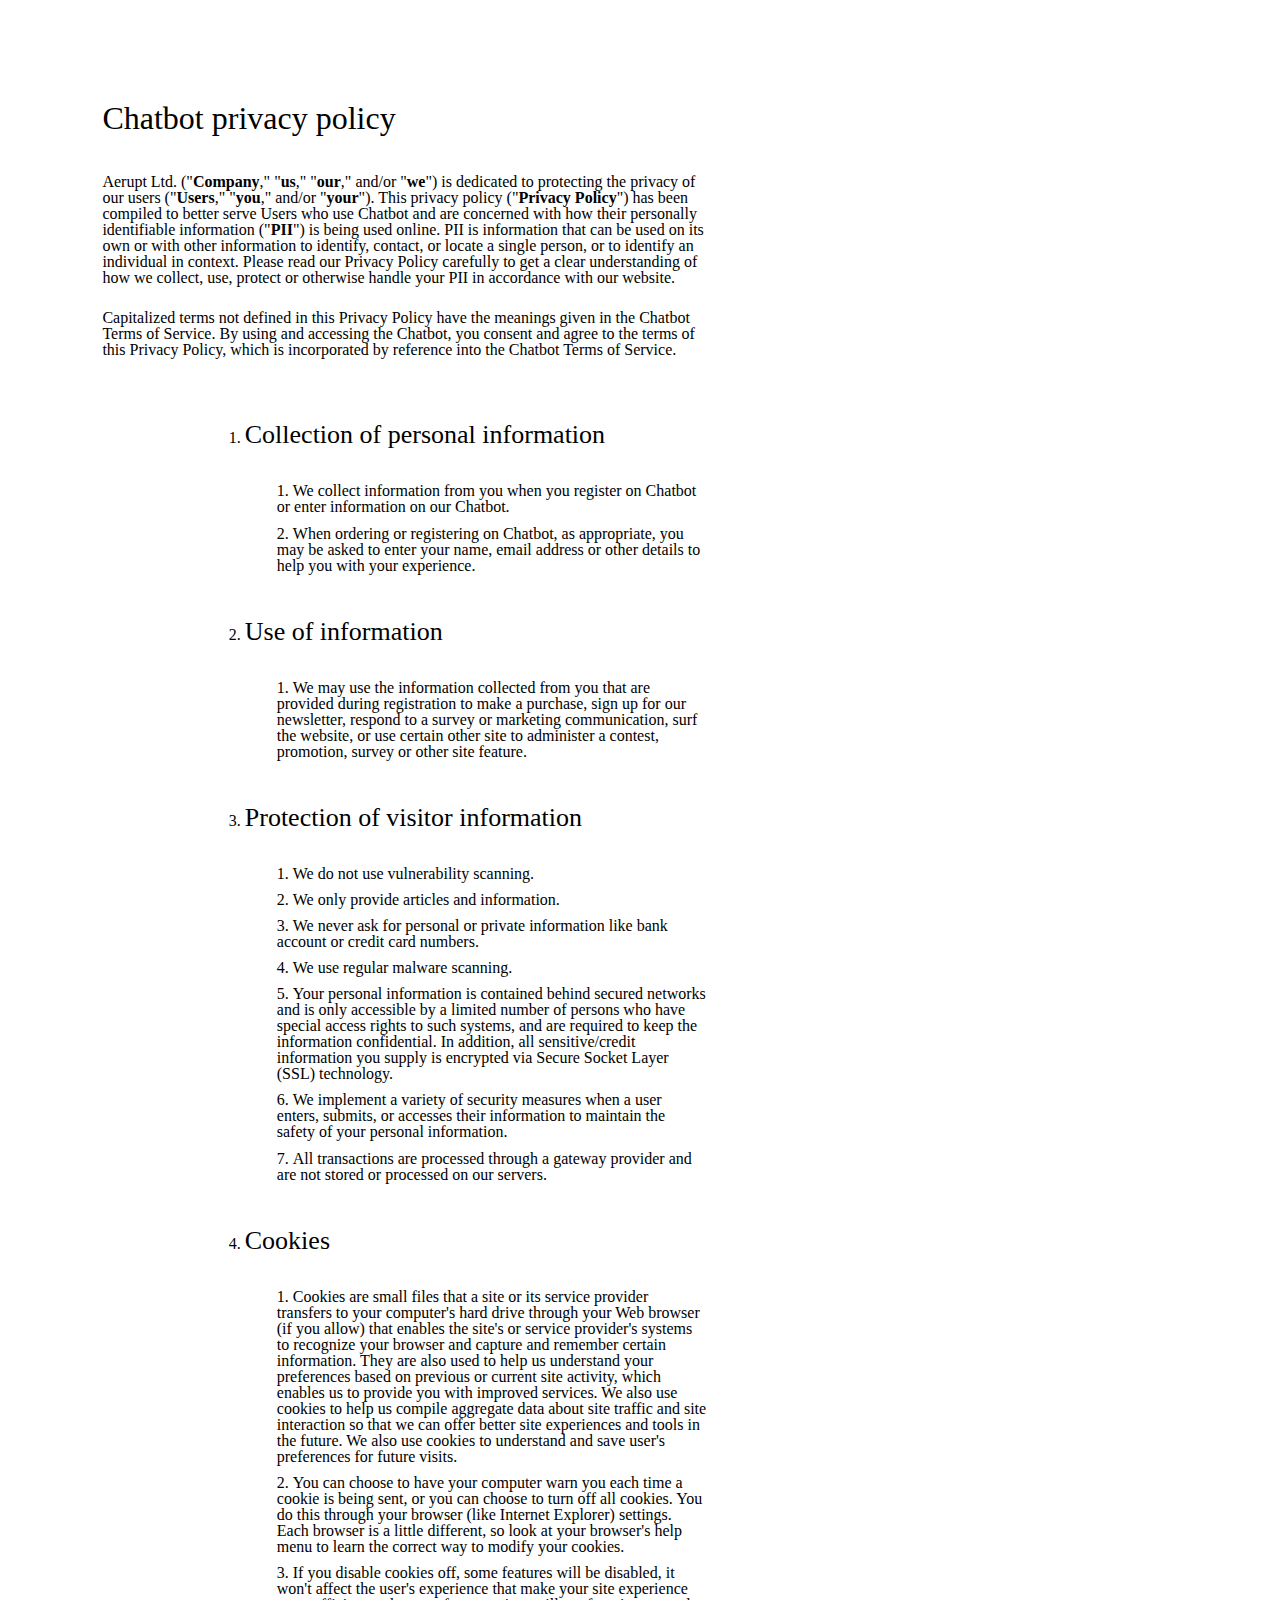
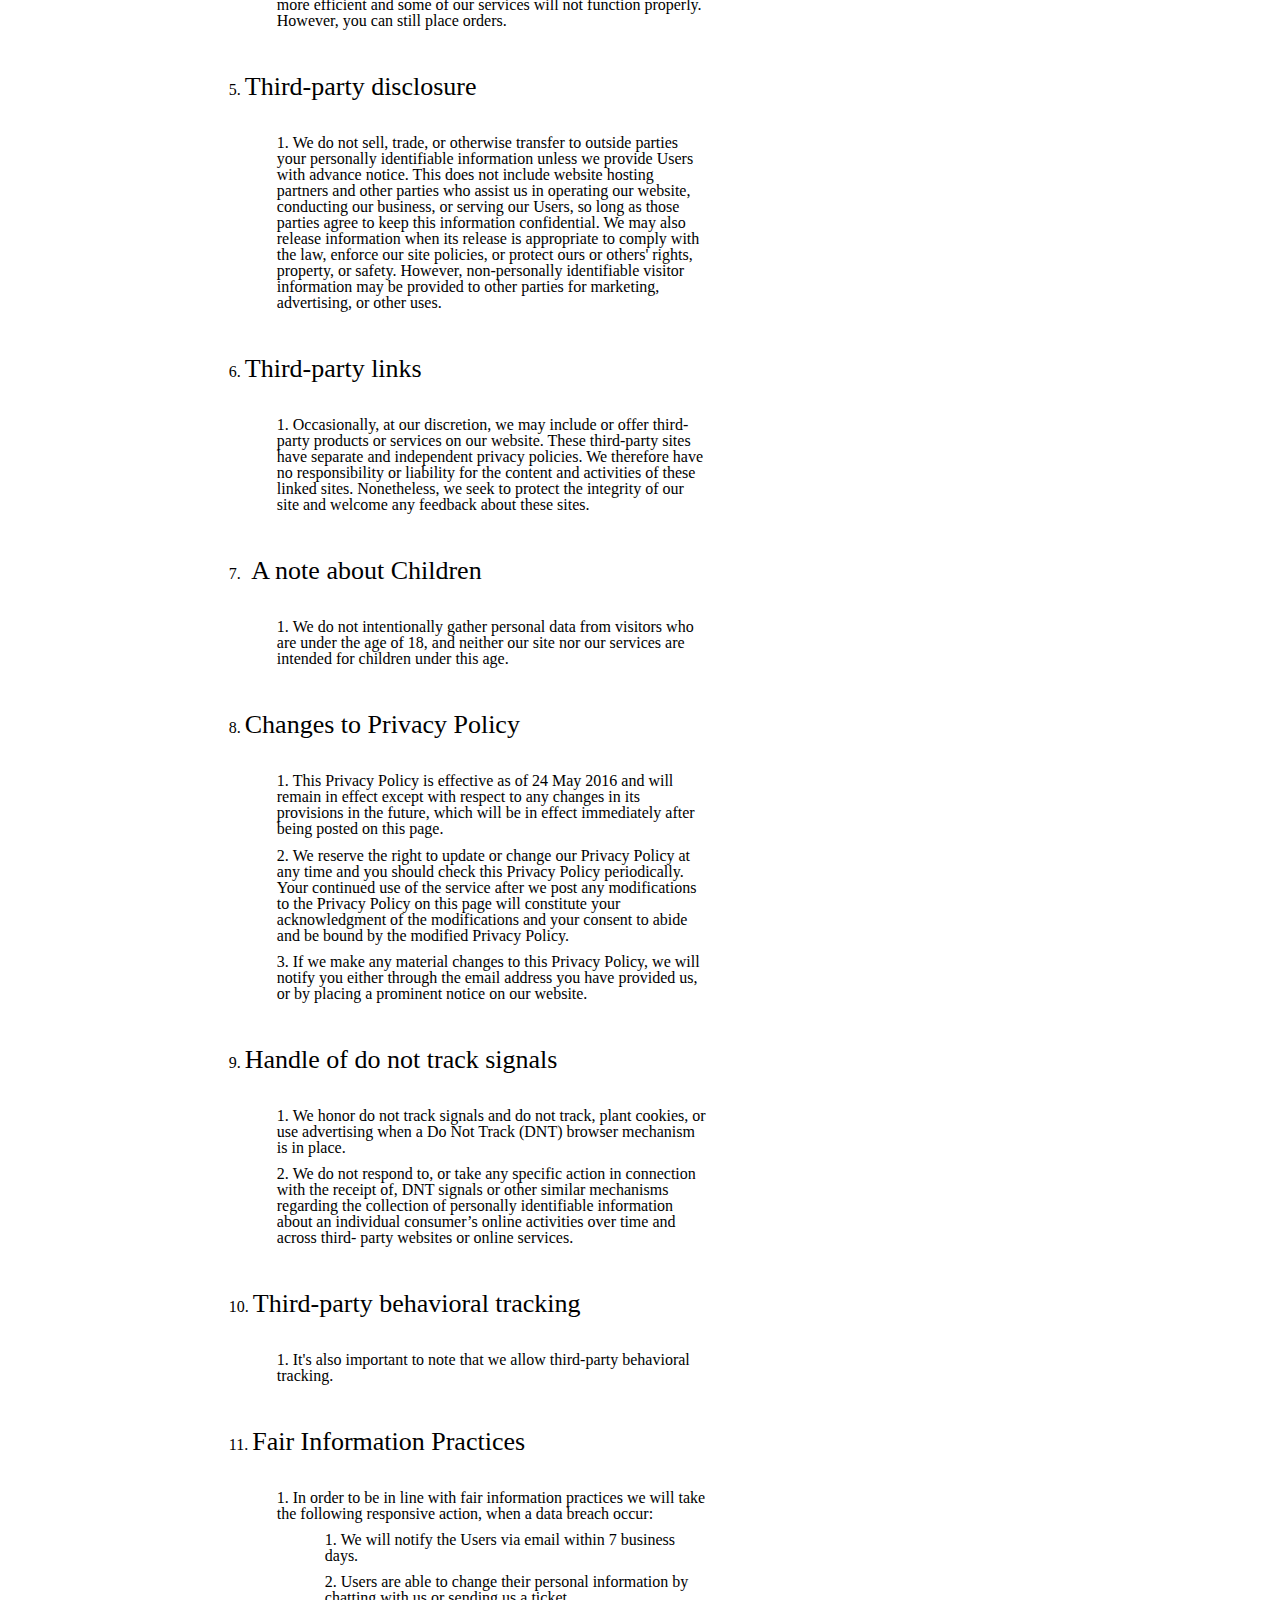
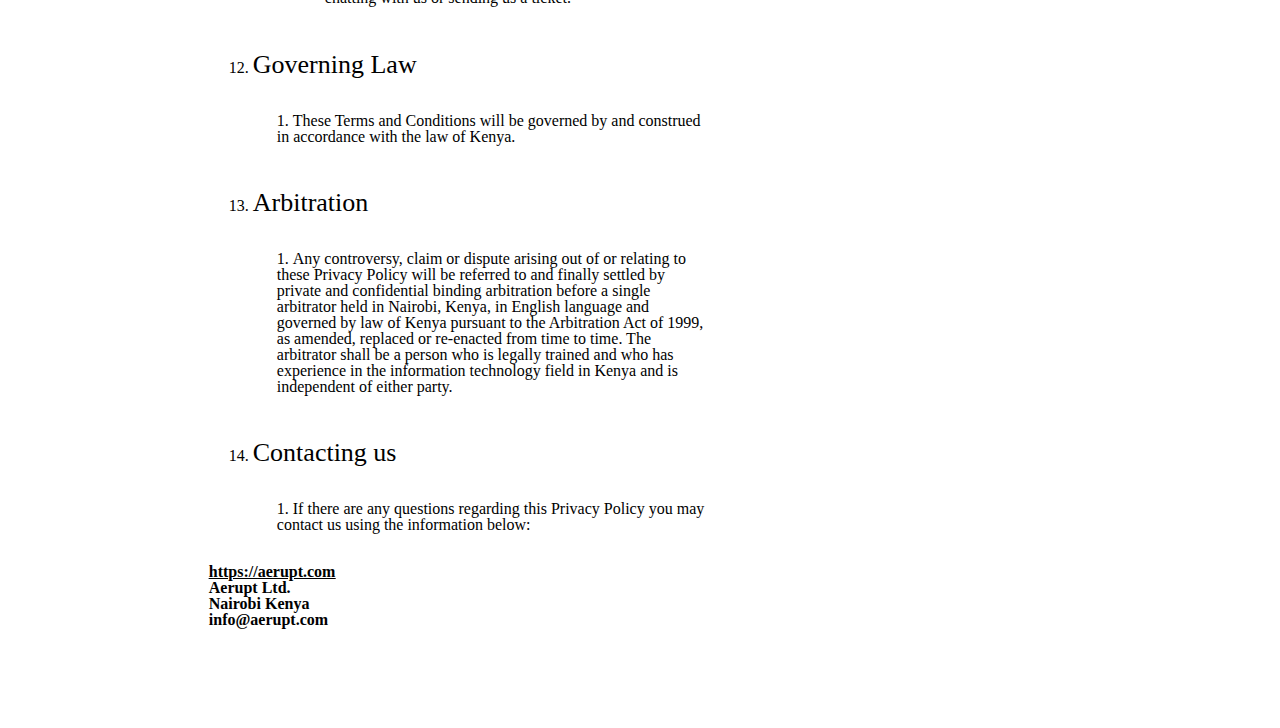
<file: privacy.html>
<html><head><meta content="text/html; charset=UTF-8" http-equiv="content-type"><style type="text/css">@import url('https://themes.googleusercontent.com/fonts/css?kit=fpjTOVmNbO4Lz34iLyptLSGpxL_7AiMlXksihSwXLVVhBSK8TwnmX7_MxI-MEYS8BRFKUaAHKqnvhGgz58RGvPesZW2xOQ-xsNqO47m55DA');ol.lst-kix_list_1-3{list-style-type:none}ol.lst-kix_list_1-4{list-style-type:none}ol.lst-kix_list_1-5{list-style-type:none}ol.lst-kix_list_1-6{list-style-type:none}ol.lst-kix_list_1-0{list-style-type:none}.lst-kix_list_1-4>li{counter-increment:lst-ctn-kix_list_1-4}ol.lst-kix_list_1-1{list-style-type:none}ol.lst-kix_list_1-2{list-style-type:none}ol.lst-kix_list_1-6.start{counter-reset:lst-ctn-kix_list_1-6 0}.lst-kix_list_1-1>li{counter-increment:lst-ctn-kix_list_1-1}ol.lst-kix_list_1-3.start{counter-reset:lst-ctn-kix_list_1-3 0}ol.lst-kix_list_1-2.start{counter-reset:lst-ctn-kix_list_1-2 0}ol.lst-kix_list_1-8.start{counter-reset:lst-ctn-kix_list_1-8 0}.lst-kix_list_1-0>li:before{content:"" counter(lst-ctn-kix_list_1-0,decimal) ". "}ol.lst-kix_list_1-5.start{counter-reset:lst-ctn-kix_list_1-5 0}ol.lst-kix_list_1-7{list-style-type:none}.lst-kix_list_1-1>li:before{content:"" counter(lst-ctn-kix_list_1-1,decimal) ". "}.lst-kix_list_1-2>li:before{content:"" counter(lst-ctn-kix_list_1-2,decimal) ". "}.lst-kix_list_1-7>li{counter-increment:lst-ctn-kix_list_1-7}ol.lst-kix_list_1-8{list-style-type:none}.lst-kix_list_1-3>li:before{content:"" counter(lst-ctn-kix_list_1-3,decimal) ". "}.lst-kix_list_1-4>li:before{content:"" counter(lst-ctn-kix_list_1-4,decimal) ". "}ol.lst-kix_list_1-0.start{counter-reset:lst-ctn-kix_list_1-0 0}.lst-kix_list_1-0>li{counter-increment:lst-ctn-kix_list_1-0}.lst-kix_list_1-6>li{counter-increment:lst-ctn-kix_list_1-6}.lst-kix_list_1-7>li:before{content:"" counter(lst-ctn-kix_list_1-7,decimal) ". "}.lst-kix_list_1-3>li{counter-increment:lst-ctn-kix_list_1-3}.lst-kix_list_1-5>li:before{content:"" counter(lst-ctn-kix_list_1-5,decimal) ". "}.lst-kix_list_1-6>li:before{content:"" counter(lst-ctn-kix_list_1-6,decimal) ". "}ol.lst-kix_list_1-7.start{counter-reset:lst-ctn-kix_list_1-7 0}.lst-kix_list_1-2>li{counter-increment:lst-ctn-kix_list_1-2}.lst-kix_list_1-5>li{counter-increment:lst-ctn-kix_list_1-5}.lst-kix_list_1-8>li{counter-increment:lst-ctn-kix_list_1-8}ol.lst-kix_list_1-4.start{counter-reset:lst-ctn-kix_list_1-4 0}.lst-kix_list_1-8>li:before{content:"" counter(lst-ctn-kix_list_1-8,decimal) ". "}ol.lst-kix_list_1-1.start{counter-reset:lst-ctn-kix_list_1-1 0}ol{margin:0;padding:0}table td,table th{padding:0}.c3{color:#000000;font-weight:400;text-decoration:none;vertical-align:baseline;font-size:19.5pt;font-family:"Helvetica Neue";font-style:normal}.c0{color:#000000;font-weight:400;text-decoration:none;vertical-align:baseline;font-size:12pt;font-family:"Helvetica Neue";font-style:normal}.c12{margin-left:166.8pt;padding-top:3.8pt;padding-left:0pt;padding-bottom:3.8pt;line-height:1.0;text-align:left}.c2{margin-left:130.8pt;padding-top:3.8pt;padding-left:0pt;padding-bottom:3.8pt;line-height:1.0;text-align:left}.c5{margin-left:94.8pt;padding-top:30pt;padding-left:0pt;padding-bottom:22.5pt;line-height:1.0;text-align:left}.c16{padding-top:3.8pt;padding-bottom:3.8pt;line-height:1.0;text-align:left;height:12pt}.c14{color:#000000;text-decoration:none;vertical-align:baseline;font-size:24pt;font-style:normal}.c9{color:#000000;text-decoration:none;vertical-align:baseline;font-size:12pt;font-style:normal}.c20{padding-top:0pt;padding-bottom:0pt;line-height:1.0;text-align:left;height:12pt}.c10{margin-left:79.8pt;padding-top:0pt;padding-bottom:0pt;line-height:1.0;text-align:left}.c7{padding-top:0pt;padding-bottom:18pt;line-height:1.0;text-align:left}.c15{padding-top:0pt;padding-bottom:30pt;line-height:1.0;text-align:left}.c13{background-color:#ffffff;max-width:453.3pt;padding:70.8pt 70.8pt 56.7pt 70.8pt}.c6{font-weight:400;font-family:"Helvetica Neue"}.c4{font-weight:700;font-family:"Helvetica Neue"}.c11{color:inherit;text-decoration:inherit}.c8{color:#000000;text-decoration:underline}.c1{padding:0;margin:0}.c17{font-weight:400;font-family:"Calibri"}.c19{text-decoration:underline}.c18{color:#000000}.title{padding-top:24pt;color:#000000;font-weight:700;font-size:36pt;padding-bottom:6pt;font-family:"Calibri";line-height:1.0;page-break-after:avoid;text-align:left}.subtitle{padding-top:18pt;color:#666666;font-size:24pt;padding-bottom:4pt;font-family:"Georgia";line-height:1.0;page-break-after:avoid;font-style:italic;text-align:left}li{color:#000000;font-size:12pt;font-family:"Calibri"}p{margin:0;color:#000000;font-size:12pt;font-family:"Calibri"}h1{padding-top:24pt;color:#000000;font-weight:700;font-size:24pt;padding-bottom:6pt;font-family:"Calibri";line-height:1.0;page-break-after:avoid;text-align:left}h2{padding-top:5pt;color:#000000;font-weight:700;font-size:18pt;padding-bottom:5pt;font-family:"Times New Roman";line-height:1.0;text-align:left}h3{padding-top:14pt;color:#000000;font-weight:700;font-size:14pt;padding-bottom:4pt;font-family:"Calibri";line-height:1.0;page-break-after:avoid;text-align:left}h4{padding-top:12pt;color:#000000;font-weight:700;font-size:12pt;padding-bottom:2pt;font-family:"Calibri";line-height:1.0;page-break-after:avoid;text-align:left}h5{padding-top:11pt;color:#000000;font-weight:700;font-size:11pt;padding-bottom:2pt;font-family:"Calibri";line-height:1.0;page-break-after:avoid;text-align:left}h6{padding-top:10pt;color:#000000;font-weight:700;font-size:10pt;padding-bottom:2pt;font-family:"Calibri";line-height:1.0;page-break-after:avoid;text-align:left}</style></head><body class="c13"><p class="c15"><span class="c6 c14">Chatbot privacy policy</span></p><p class="c7"><span class="c6">Aerupt Ltd. (&quot;</span><span class="c4">Company</span><span class="c6">,&quot; &quot;</span><span class="c4">us</span><span class="c6">,&quot; &quot;</span><span class="c4">our</span><span class="c6">,&quot; and/or &quot;</span><span class="c4">we</span><span class="c6">&quot;) is dedicated to protecting the privacy of our users (&quot;</span><span class="c4">Users</span><span class="c6">,&quot; &quot;</span><span class="c4">you</span><span class="c6">,&quot; and/or &quot;</span><span class="c4">your</span><span class="c6">&quot;). This privacy policy (&quot;</span><span class="c4">Privacy Policy</span><span class="c6">&quot;) has been compiled to better serve Users who use Chatbot and are concerned with how their personally identifiable information (&quot;</span><span class="c4">PII</span><span class="c0">&quot;) is being used online. PII is information that can be used on its own or with other information to identify, contact, or locate a single person, or to identify an individual in context. Please read our Privacy Policy carefully to get a clear understanding of how we collect, use, protect or otherwise handle your PII in accordance with our website.</span></p><p class="c7"><span class="c6">Capitalized terms not defined in this Privacy Policy have the meanings given in the Chatbot Terms of Service. </span><span class="c0">By using and accessing the Chatbot, you consent and agree to the terms of this Privacy Policy, which is incorporated by reference into the Chatbot Terms of Service.</span></p><ol class="c1 lst-kix_list_1-0 start" start="1"><li class="c5"><span class="c3">Collection of personal information</span></li></ol><ol class="c1 lst-kix_list_1-1 start" start="1"><li class="c2"><span class="c0">We collect information from you when you register on Chatbot or enter information on our Chatbot.</span></li><li class="c2"><span class="c0">When ordering or registering on Chatbot, as appropriate, you may be asked to enter your name, email address or other details to help you with your experience.</span></li></ol><ol class="c1 lst-kix_list_1-0" start="2"><li class="c5"><span class="c3">Use of information</span></li></ol><ol class="c1 lst-kix_list_1-1 start" start="1"><li class="c2"><span class="c0">We may use the information collected from you that are provided during registration to make a purchase, sign up for our newsletter, respond to a survey or marketing communication, surf the website, or use certain other site to administer a contest, promotion, survey or other site feature.</span></li></ol><ol class="c1 lst-kix_list_1-0" start="3"><li class="c5"><span class="c3">Protection of visitor information</span></li></ol><ol class="c1 lst-kix_list_1-1 start" start="1"><li class="c2"><span class="c0">We do not use vulnerability scanning.</span></li><li class="c2"><span class="c0">We only provide articles and information.</span></li><li class="c2"><span class="c0">We never ask for personal or private information like bank account or credit card numbers.</span></li><li class="c2"><span class="c0">We use regular malware scanning.</span></li><li class="c2"><span class="c0">Your personal information is contained behind secured networks and is only accessible by a limited number of persons who have special access rights to such systems, and are required to keep the information confidential. In addition, all sensitive/credit information you supply is encrypted via Secure Socket Layer (SSL) technology.</span></li><li class="c2"><span class="c0">We implement a variety of security measures when a user enters, submits, or accesses their information to maintain the safety of your personal information.</span></li><li class="c2"><span class="c0">All transactions are processed through a gateway provider and are not stored or processed on our servers.</span></li></ol><ol class="c1 lst-kix_list_1-0" start="4"><li class="c5"><span class="c3">Cookies</span></li></ol><ol class="c1 lst-kix_list_1-1 start" start="1"><li class="c2"><span class="c0">Cookies are small files that a site or its service provider transfers to your computer&#39;s hard drive through your Web browser (if you allow) that enables the site&#39;s or service provider&#39;s systems to recognize your browser and capture and remember certain information. They are also used to help us understand your preferences based on previous or current site activity, which enables us to provide you with improved services. We also use cookies to help us compile aggregate data about site traffic and site interaction so that we can offer better site experiences and tools in the future. We also use cookies to understand and save user&#39;s preferences for future visits.</span></li><li class="c2"><span class="c0">You can choose to have your computer warn you each time a cookie is being sent, or you can choose to turn off all cookies. You do this through your browser (like Internet Explorer) settings. Each browser is a little different, so look at your browser&#39;s help menu to learn the correct way to modify your cookies.</span></li><li class="c2"><span class="c0">If you disable cookies off, some features will be disabled, it won&#39;t affect the user&#39;s experience that make your site experience more efficient and some of our services will not function properly. However, you can still place orders.</span></li></ol><ol class="c1 lst-kix_list_1-0" start="5"><li class="c5"><span class="c3">Third-party disclosure</span></li></ol><ol class="c1 lst-kix_list_1-1 start" start="1"><li class="c2"><span class="c0">We do not sell, trade, or otherwise transfer to outside parties your personally identifiable information unless we provide Users with advance notice. This does not include website hosting partners and other parties who assist us in operating our website, conducting our business, or serving our Users, so long as those parties agree to keep this information confidential. We may also release information when its release is appropriate to comply with the law, enforce our site policies, or protect ours or others&#39; rights, property, or safety. However, non-personally identifiable visitor information may be provided to other parties for marketing, advertising, or other uses.</span></li></ol><ol class="c1 lst-kix_list_1-0" start="6"><li class="c5"><span class="c3">Third-party links</span></li></ol><ol class="c1 lst-kix_list_1-1 start" start="1"><li class="c2"><span class="c0">Occasionally, at our discretion, we may include or offer third-party products or services on our website. These third-party sites have separate and independent privacy policies. We therefore have no responsibility or liability for the content and activities of these linked sites. Nonetheless, we seek to protect the integrity of our site and welcome any feedback about these sites.</span></li></ol><ol class="c1 lst-kix_list_1-0" start="7"><li class="c5"><span class="c3">&nbsp;A note about Children</span></li></ol><ol class="c1 lst-kix_list_1-1 start" start="1"><li class="c2"><span class="c0">We do not intentionally gather personal data from visitors who are under the age of 18, and neither our site nor our services are intended for children under this age.</span></li></ol><ol class="c1 lst-kix_list_1-0" start="8"><li class="c5"><span class="c3">Changes to Privacy Policy</span></li></ol><ol class="c1 lst-kix_list_1-1 start" start="1"><li class="c2"><span class="c0">This Privacy Policy is effective as of 24 May 2016 and will remain in effect except with respect to any changes in its provisions in the future, which will be in effect immediately after being posted on this page.</span></li><li class="c2"><span class="c0">We reserve the right to update or change our Privacy Policy at any time and you should check this Privacy Policy periodically. Your continued use of the service after we post any modifications to the Privacy Policy on this page will constitute your acknowledgment of the modifications and your consent to abide and be bound by the modified Privacy Policy.</span></li><li class="c2"><span class="c0">If we make any material changes to this Privacy Policy, we will notify you either through the email address you have provided us, or by placing a prominent notice on our website.</span></li></ol><ol class="c1 lst-kix_list_1-0" start="9"><li class="c5"><span class="c3">Handle of do not track signals</span></li></ol><ol class="c1 lst-kix_list_1-1 start" start="1"><li class="c2"><span class="c0">We honor do not track signals and do not track, plant cookies, or use advertising when a Do Not Track (DNT) browser mechanism is in place.</span></li><li class="c2"><span class="c0">We do not respond to, or take any specific action in connection with the receipt of, DNT signals or other similar mechanisms regarding the collection of personally identifiable information about an individual consumer&rsquo;s online activities over time and across third- party websites or online services.</span></li></ol><ol class="c1 lst-kix_list_1-0" start="10"><li class="c5"><span class="c3">Third-party behavioral tracking</span></li></ol><ol class="c1 lst-kix_list_1-1 start" start="1"><li class="c2"><span class="c0">It&#39;s also important to note that we allow third-party behavioral tracking.</span></li></ol><ol class="c1 lst-kix_list_1-0" start="11"><li class="c5"><span class="c3">Fair Information Practices</span></li></ol><ol class="c1 lst-kix_list_1-1 start" start="1"><li class="c2"><span class="c0">In order to be in line with fair information practices we will take the following responsive action, when a data breach occur:</span></li></ol><ol class="c1 lst-kix_list_1-2 start" start="1"><li class="c12"><span class="c0">We will notify the Users via email within 7 business days.</span></li><li class="c12"><span class="c0">Users are able to change their personal information by chatting with us or sending us a ticket.</span></li></ol><ol class="c1 lst-kix_list_1-0" start="12"><li class="c5"><span class="c3">Governing Law</span></li></ol><ol class="c1 lst-kix_list_1-1 start" start="1"><li class="c2"><span class="c0">These Terms and Conditions will be governed by and construed in accordance with the law of Kenya.</span></li></ol><ol class="c1 lst-kix_list_1-0" start="13"><li class="c5"><span class="c3">Arbitration</span></li></ol><ol class="c1 lst-kix_list_1-1 start" start="1"><li class="c2"><span class="c6">Any controversy, claim or dispute arising out of or relating to these Privacy Policy will be referred to and finally settled by private and confidential binding arbitration before a single arbitrator held in Nairobi, Kenya, in English language and governed by law of Kenya </span><span class="c6 c18">pursuant to the Arbitration Act of 1999</span><span class="c0">, as amended, replaced or re-enacted from time to time. The arbitrator shall be a person who is legally trained and who has experience in the information technology field in Kenya and is independent of either party.</span></li></ol><ol class="c1 lst-kix_list_1-0" start="14"><li class="c5"><span class="c3">Contacting us</span></li></ol><ol class="c1 lst-kix_list_1-1 start" start="1"><li class="c2"><span class="c0">If there are any questions regarding this Privacy Policy you may contact us using the information below:</span></li></ol><p class="c16" id="h.gjdgxs"><span class="c0"></span></p><p class="c10"><span class="c4 c8"><a class="c11" href="https://www.google.com/url?q=https://aerupt.com/&amp;sa=D&amp;ust=1491079690795000&amp;usg=AFQjCNF0AJ31xXhjihc7O7KRLQ1Xjd9X_w">https://</a></span><span class="c4 c19"><a class="c11" href="https://www.google.com/url?q=https://aerupt.com/&amp;sa=D&amp;ust=1491079690796000&amp;usg=AFQjCNHqmRVdxACaJcBNMCn8NoXddJm--g">aerupt</a></span><span class="c4 c8"><a class="c11" href="https://www.google.com/url?q=https://aerupt.com/&amp;sa=D&amp;ust=1491079690797000&amp;usg=AFQjCNFFTIFi8izne3BZpemzXaX0g0HYvw">.com</a></span></p><p class="c10"><span class="c4 c9">Aerupt Ltd.</span></p><p class="c10"><span class="c9 c4">Nairobi Kenya</span></p><p class="c10"><span class="c9 c4">info@aerupt.com</span></p><p class="c20"><span class="c9 c17"></span></p></body></html>
</file>
